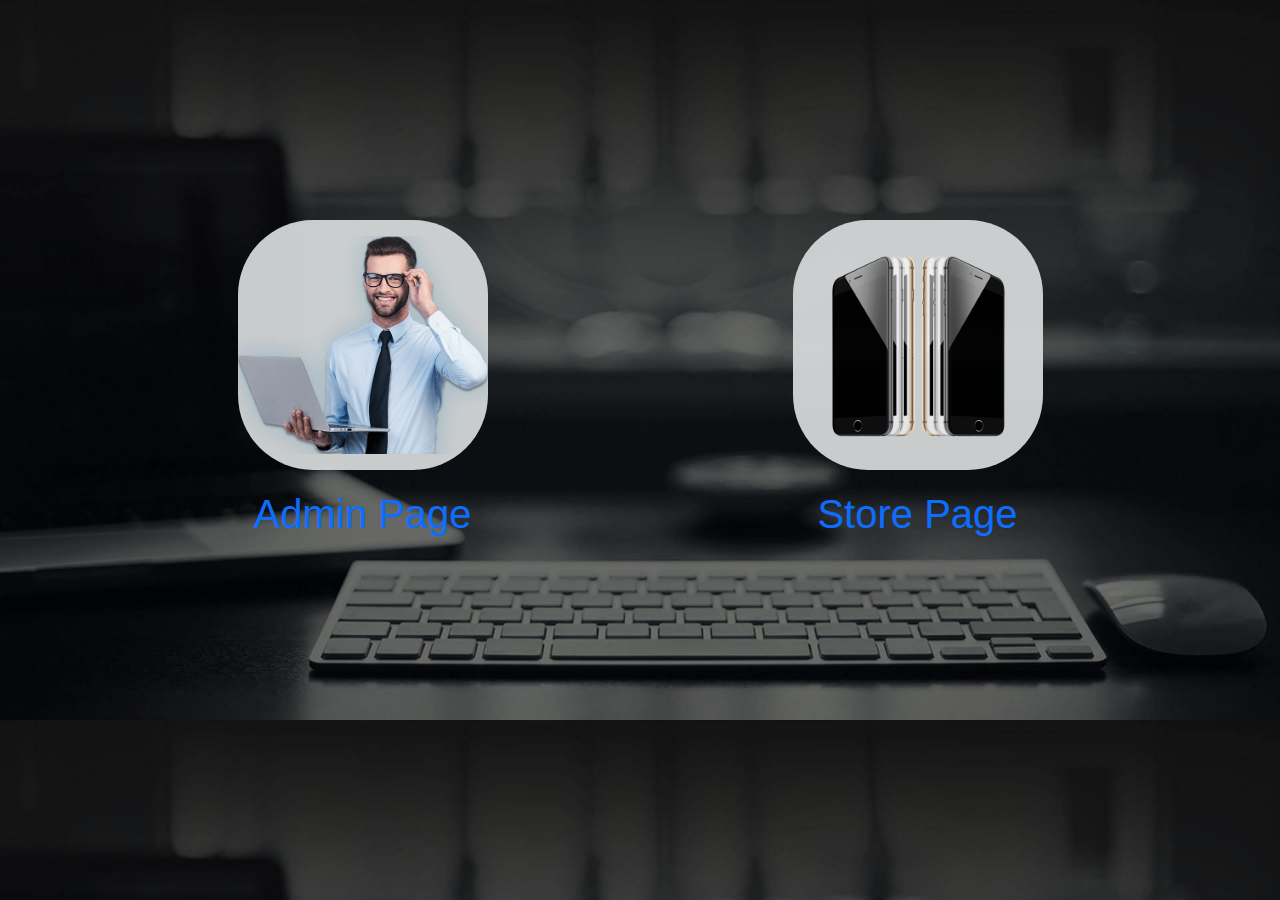
<file: index.html>
<!doctype html>
<html lang="en">
  <head>
    <title>Home page</title>
    <!-- Required meta tags -->
    <meta charset="utf-8">
    <meta name="viewport" content="width=device-width, initial-scale=1, shrink-to-fit=no">

    <!-- Bootstrap CSS -->
    <link rel="stylesheet" href="https://stackpath.bootstrapcdn.com/bootstrap/4.3.1/css/bootstrap.min.css" integrity="sha384-ggOyR0iXCbMQv3Xipma34MD+dH/1fQ784/j6cY/iJTQUOhcWr7x9JvoRxT2MZw1T" crossorigin="anonymous">
    <link rel="stylesheet" href="./admin/css/admin.css">
  </head>
  <body>
    <div class="container d-lg-flex justify-content-around">
      <a href="./admin/view/admin.html">
        <div class="text-center pic">
          <div class="homeEffect">
            <img src="./asset/img/admin2.png" alt="" class="img-fluid">
          </div>
          <h1 class="underline-hover-effect">Admin Page</h1>
        </div>
      </a>
      <a href="./customer/view/customer.html">
        <div class="text-center pic">
          <div class="homeEffect">
            <img src="./asset/img/store.png" alt="" class="img-fluid">
          </div>
          <h1 class="underline-hover-effect">Store Page</h1>
        </div>
      </a>
     
    </div>
      
    <!-- Optional JavaScript -->
    <!-- jQuery first, then Popper.js, then Bootstrap JS -->
    <script src="https://code.jquery.com/jquery-3.3.1.slim.min.js" integrity="sha384-q8i/X+965DzO0rT7abK41JStQIAqVgRVzpbzo5smXKp4YfRvH+8abtTE1Pi6jizo" crossorigin="anonymous"></script>
    <script src="https://cdnjs.cloudflare.com/ajax/libs/popper.js/1.14.7/umd/popper.min.js" integrity="sha384-UO2eT0CpHqdSJQ6hJty5KVphtPhzWj9WO1clHTMGa3JDZwrnQq4sF86dIHNDz0W1" crossorigin="anonymous"></script>
    <script src="https://stackpath.bootstrapcdn.com/bootstrap/4.3.1/js/bootstrap.min.js" integrity="sha384-JjSmVgyd0p3pXB1rRibZUAYoIIy6OrQ6VrjIEaFf/nJGzIxFDsf4x0xIM+B07jRM" crossorigin="anonymous"></script>
  </body>
</html>
</file>
<file: admin/css/admin.css>
* {
  box-sizing: border-box;
}

body {
  background-image: url(../../asset/img/bg\ \(1\).jpg);
  background-size: cover;
  margin: 0;
  font-size: 1rem;
  font-weight: 400;
  line-height: 1.5;
  color: #212529;
  background-color: #fff;
}

.container {
  margin-top: 200px;
}

.justify-content-around {
  justify-content: space-around !important;
}

.container a {
  text-decoration: none;
  color: #0d6efd;
}

.text-center {
  text-align: center !important;
}

.homeEffect {
  opacity: 95%;
  display: flex;
  align-items: center;
  justify-content: center;
  position: relative;
  margin: 20px auto;
  width: 250px;
  height: 250px;
  background: rgb(211, 215, 216);
  border-radius: 75px;
  font-family: "Montserrat", sans-serif;
  font-size: 20px;
  font-weight: lighter;
  letter-spacing: 2px;
}

.sp-thongbao {
  color: red;
  margin-left: 2px;
}/*# sourceMappingURL=admin.css.map */
</file>
